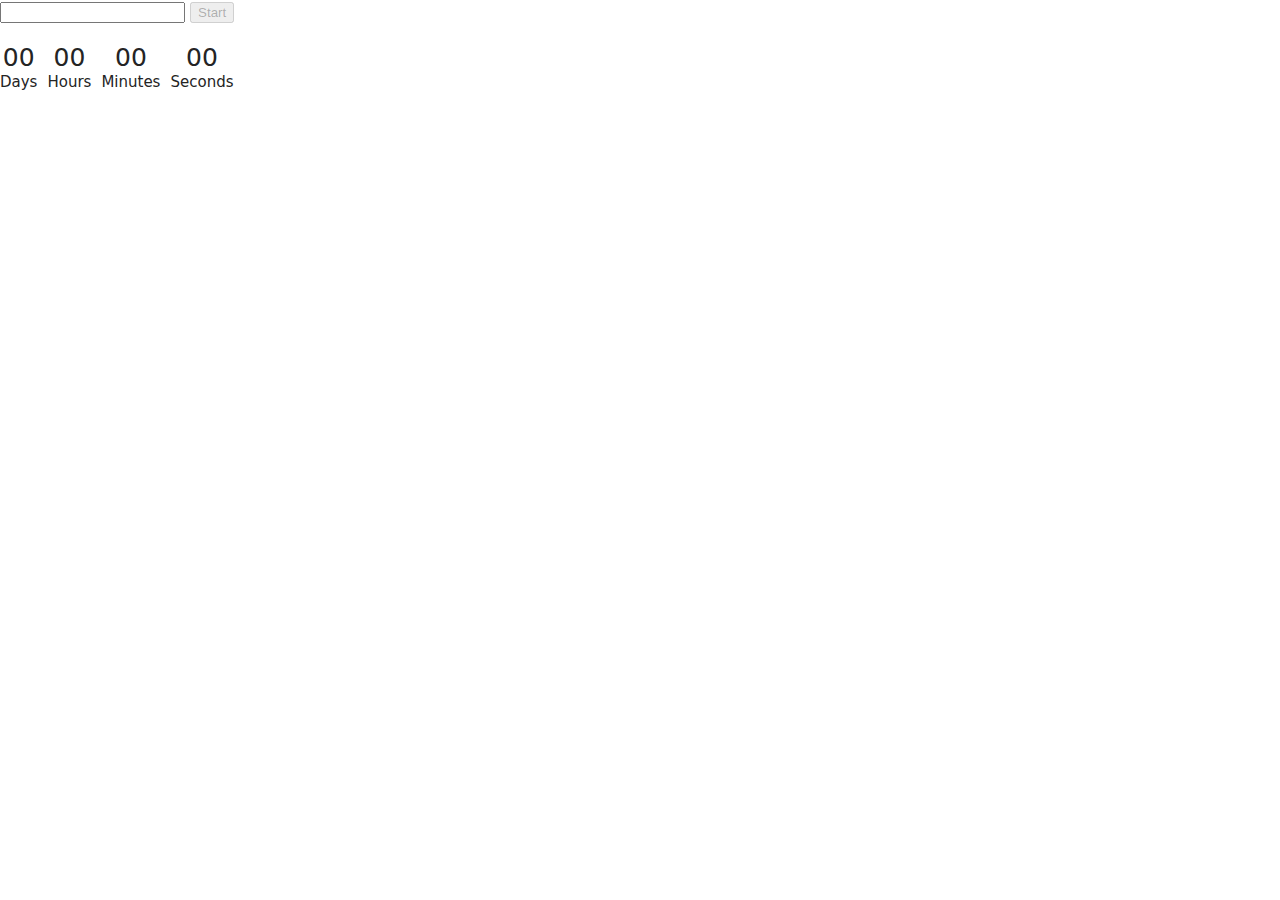
<file: src/1-timer.html>
<!DOCTYPE html>
<html lang="en">
  <head>
    <meta charset="UTF-8" />
    <meta http-equiv="X-UA-Compatible" content="IE=edge" />
    <meta name="viewport" content="width=device-width, initial-scale=1.0" />
    <title>Timer</title>
    <link rel="stylesheet" href="./css/styles.css" />
    <link rel="stylesheet" href="./css/1-timer.css" />
  </head>
  <body>
    <load
      src="./partials/header.html"
      icon-path="./img/sprite.svg#logo"
      highlight-act="active"
    />
    <main class="main">
      <input type="text" id="datetime-picker" />
      <button type="button" data-start disabled>Start</button>
      <div class="timer">
        <div class="field">
          <span class="value" data-days>00</span>
          <span class="label">Days</span>
        </div>
        <div class="field">
          <span class="value" data-hours>00</span>
          <span class="label">Hours</span>
        </div>
        <div class="field">
          <span class="value" data-minutes>00</span>
          <span class="label">Minutes</span>
        </div>
        <div class="field">
          <span class="value" data-seconds>00</span>
          <span class="label">Seconds</span>
        </div>
      </div>
    </main>
    <script type="module" src="./js/1-timer.js"></script>
  </body>
</html>
</file>
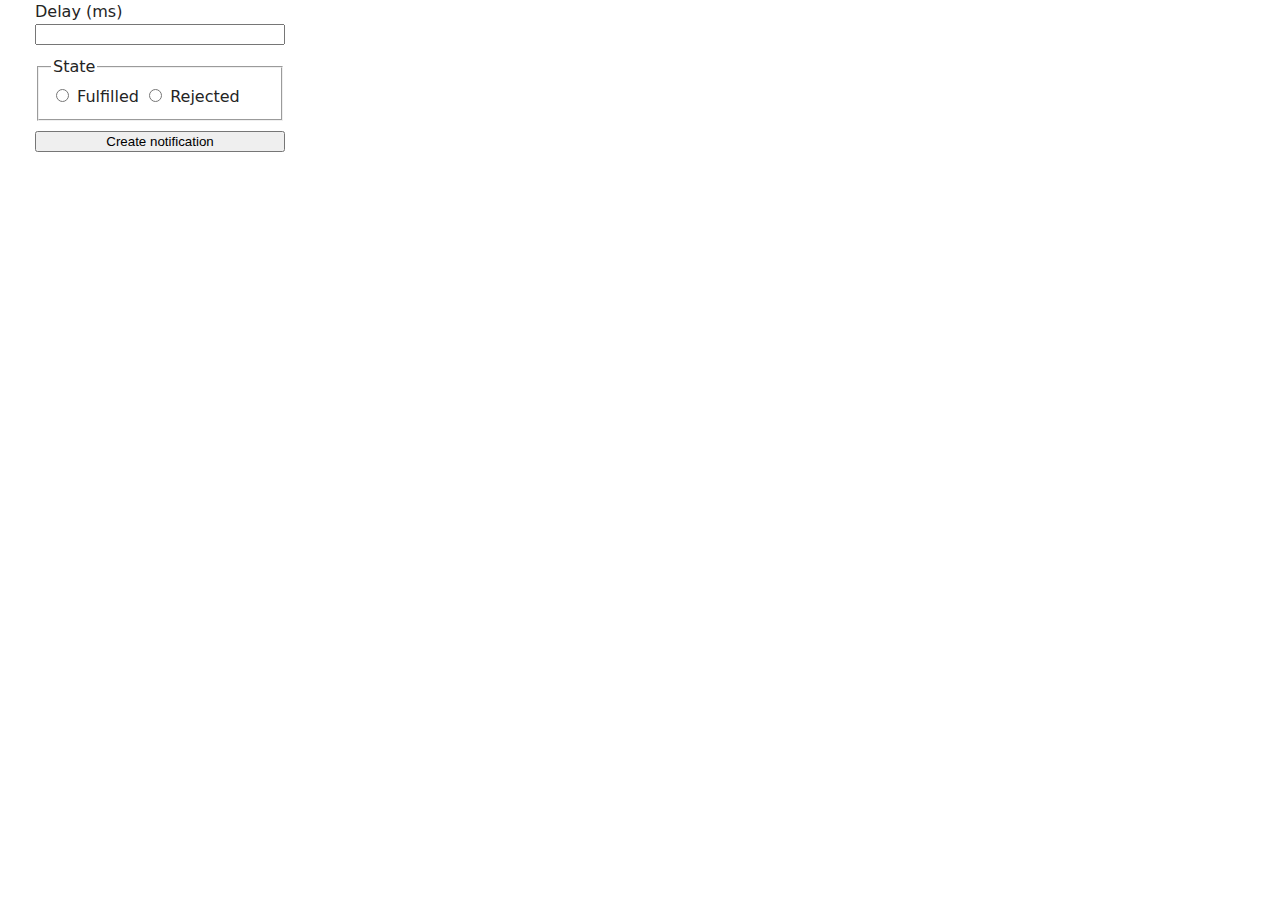
<file: src/2-snackbar.html>
<!DOCTYPE html>
<html lang="en">
  <head>
    <meta charset="UTF-8" />
    <meta http-equiv="X-UA-Compatible" content="IE=edge" />
    <meta name="viewport" content="width=device-width, initial-scale=1.0" />
    <title>Snackbar</title>
    <link rel="stylesheet" href="./css/styles.css" />
    <link rel="stylesheet" href="./css/2-snackbar.css" />
  </head>
  <body>
    <load
      src="./partials/header.html"
      icon-path="./img/sprite.svg#logo"
      highlight-curr="active"
    />

    <main class="main">
      <form class="form">
        <label class="label_delay">
          Delay (ms)
          <input type="number" name="delay" required />
        </label>

        <fieldset class="js-fieldset">
          <legend>State</legend>
          <label>
            <input type="radio" name="state" value="fulfilled" required />
            Fulfilled
          </label>
          <label>
            <input type="radio" name="state" value="rejected" required />
            Rejected
          </label>
        </fieldset>

        <button type="submit">Create notification</button>
      </form>
    </main>
    <script type="module" src="./js/2-snackbar.js"></script>
  </body>
</html>
</file>
<file: src/css/1-timer.css>
.main {
    margin: 0 auto;
}

.timer {
    margin-top: 20px;
    display: flex;
    column-gap: 10px;
    max-width: max-content;
}

.field {
    display: flex;
    flex-direction: column;
    align-items: center;
}

.value {
    font-size: 25px;
    font-weight: 300;
    line-height: 1.7rem;
}

.label {
    font-size: 15px;
}
</file>
<file: src/css/2-snackbar.css>
main {
    margin: auto;
}

.form {
    margin-left: 35px;
    display: flex;
    flex-direction: column;
    gap: 10px;
    max-width: 250px;
}

.label_delay {
    display: flex;
    flex-direction: column;
}
</file>
<file: src/css/styles.css>
/**
  |============================
  | include css partials with
  | default @import url()
  |============================
*/
/* Common styles */
@import url('./reset.css');
@import url('./base.css');
@import url('./container.css');
@import url('./animations.css');

/* Sections style */
@import url('./header.css');
@import url('./vite-promo.css');
@import url('./badges.css');
@import url('./back-link.css');
@import url('./footer.css');
</file>
